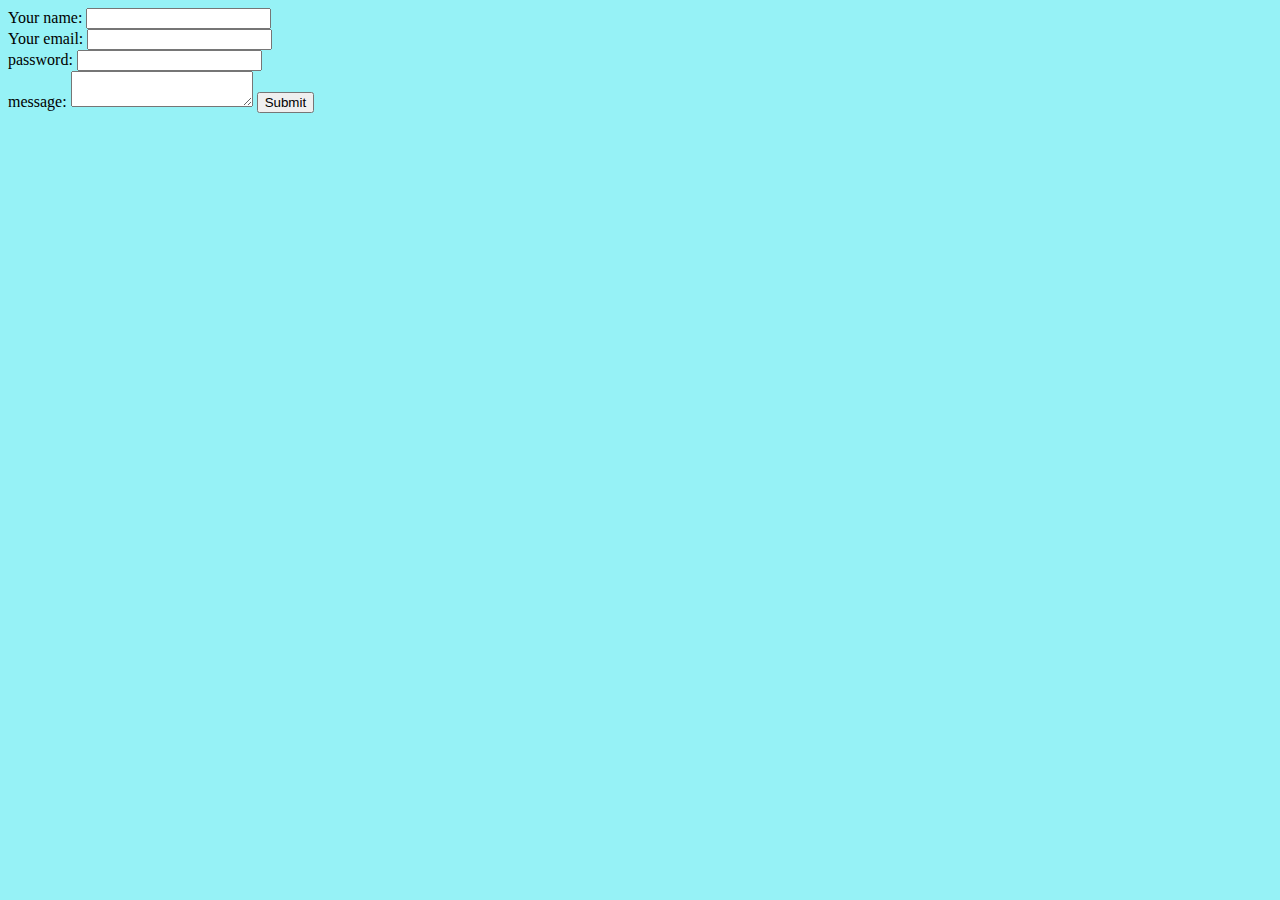
<file: about.html>
<html >
<head>
    <link rel="stylesheet" href="css/styles.css">
    <title>contact me</title>
</head>
<body>
  <form action="mailto:blessedjebersonjq@gmail.com">
      <label>Your name:</label>
      <input type="name" name="Name:">
      <br>
      <label>Your email:</label>
      <input type="email" name="Email:"><br>
      <label>password:</label>
      <input type="password" name="Password:">
      <br>
      <label>message:</label>
      <textarea name="message:"></textarea>
      <input type="submit">
  <form>
</body>
</html>
</file>
<file: css/styles.css>
.maincont{
    
    height: 100%;
    width: 100%;
    
}

table{
    width:100%;
}
.down{
    background-image: url("mountain.png");
    height:50%;
}
body{
    background-color:#96F2F6;
}
.up{
    height:50%;
}
</file>
